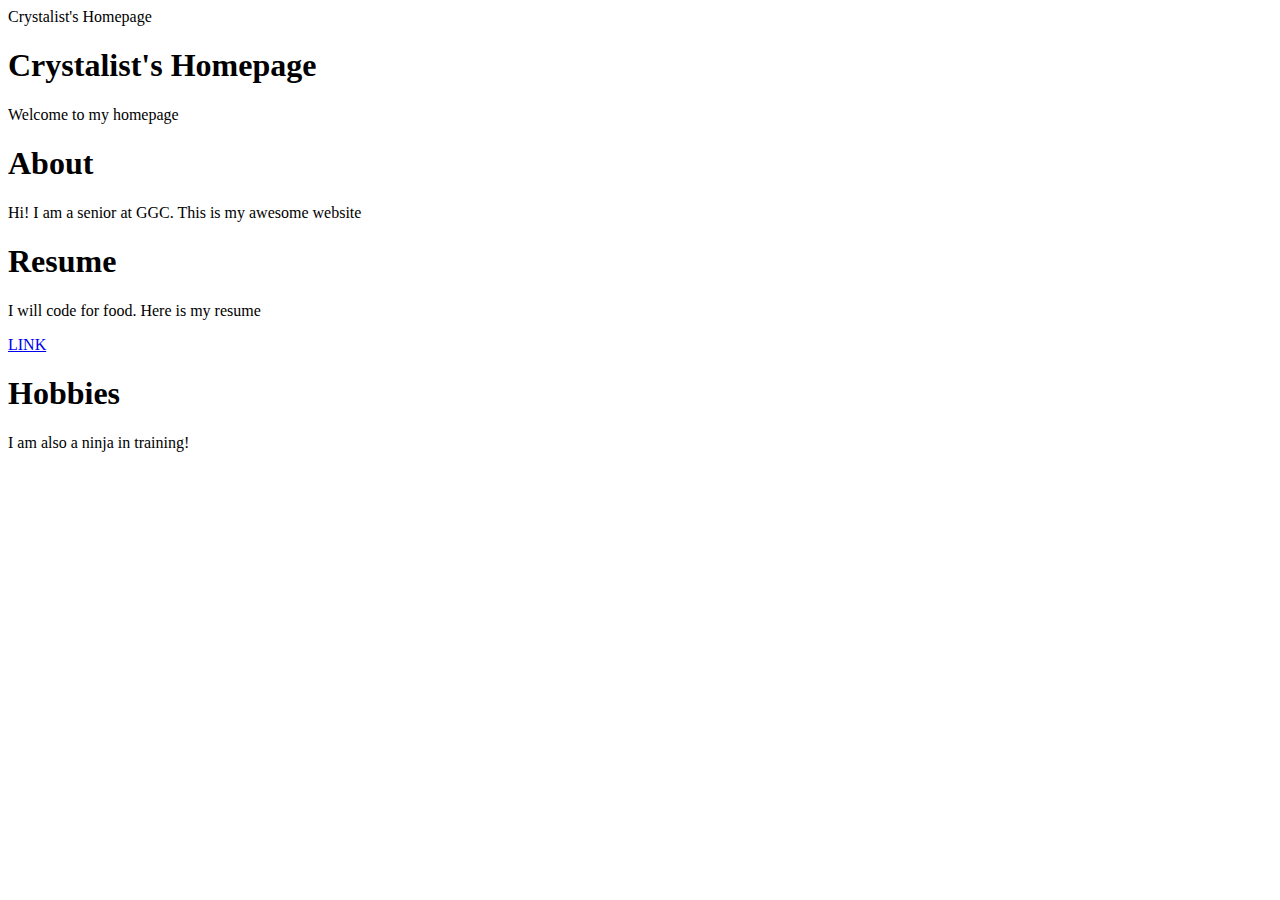
<file: index.html>
<html>
    <head>
        Crystalist's Homepage
    </head>
    
    <body>
        <h1>Crystalist's Homepage</h1>
        <p> Welcome to my homepage</p>
        
        <h1>About</h1>
        <p>Hi! I am a senior at GGC. This is my awesome website</p>
        
        <h1>Resume</h1>
        <p>I will code for food. Here is my resume</p>
        <a href="resume.html">LINK</a>
        
        <h1>Hobbies</h1>
        <p>I am also a ninja in training!</p>
    </body>
    
</html>
</file>
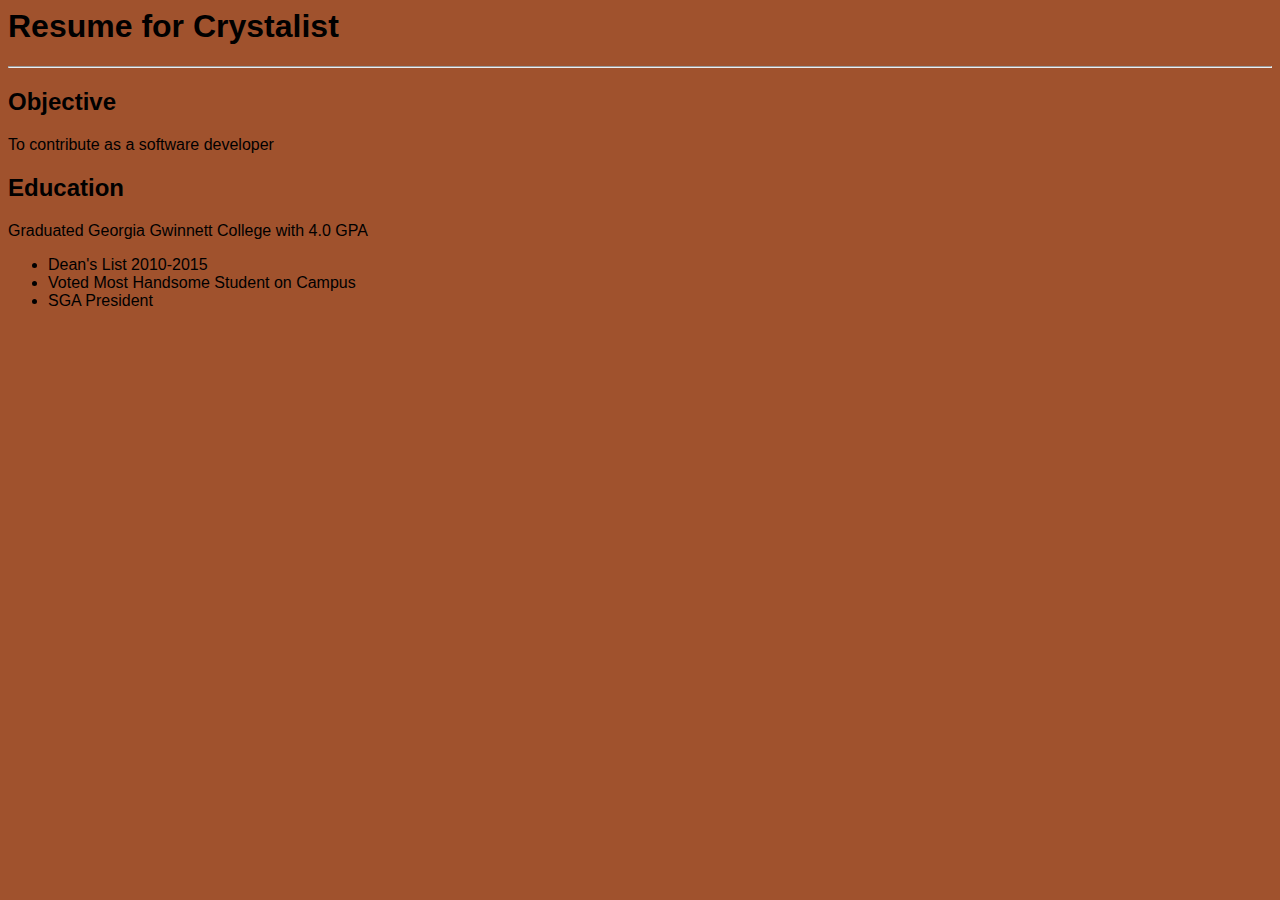
<file: resume.html>
<html> 

<head> 
<title>Crystalist's Resume</title>
<link type="text/css" rel="stylesheet" href="css/main.css"/>
</head>

<body> 
<h1>Resume for Crystalist</h1>
<hr>
<h2>Objective</h2>
<p>To contribute as a software developer</p>

<h2>Education</h2>
<p>Graduated Georgia Gwinnett College with 4.0 GPA</p>
<ul>
  <li>Dean's List 2010-2015</li>
  <li>Voted Most Handsome Student on Campus</li>
  <li>SGA President</li>
</ul>

</body>

</html>
</file>
<file: css/main.css>
body {
    background-color: sienna;
    font-family: Arial;
}

.nav li {
    display:inline;
    margin-left:10px;
    padding-right:10px;
}

.container {
    padding: 10px 10px 10px 10px;
    margin-top:10px;
    margin-bottom:50px;
    margin-right:50px;
    margin-left:50px;
    background-color: white;
}

#kitten {
  display:block;
  margin: 0 auto;
}
</file>
